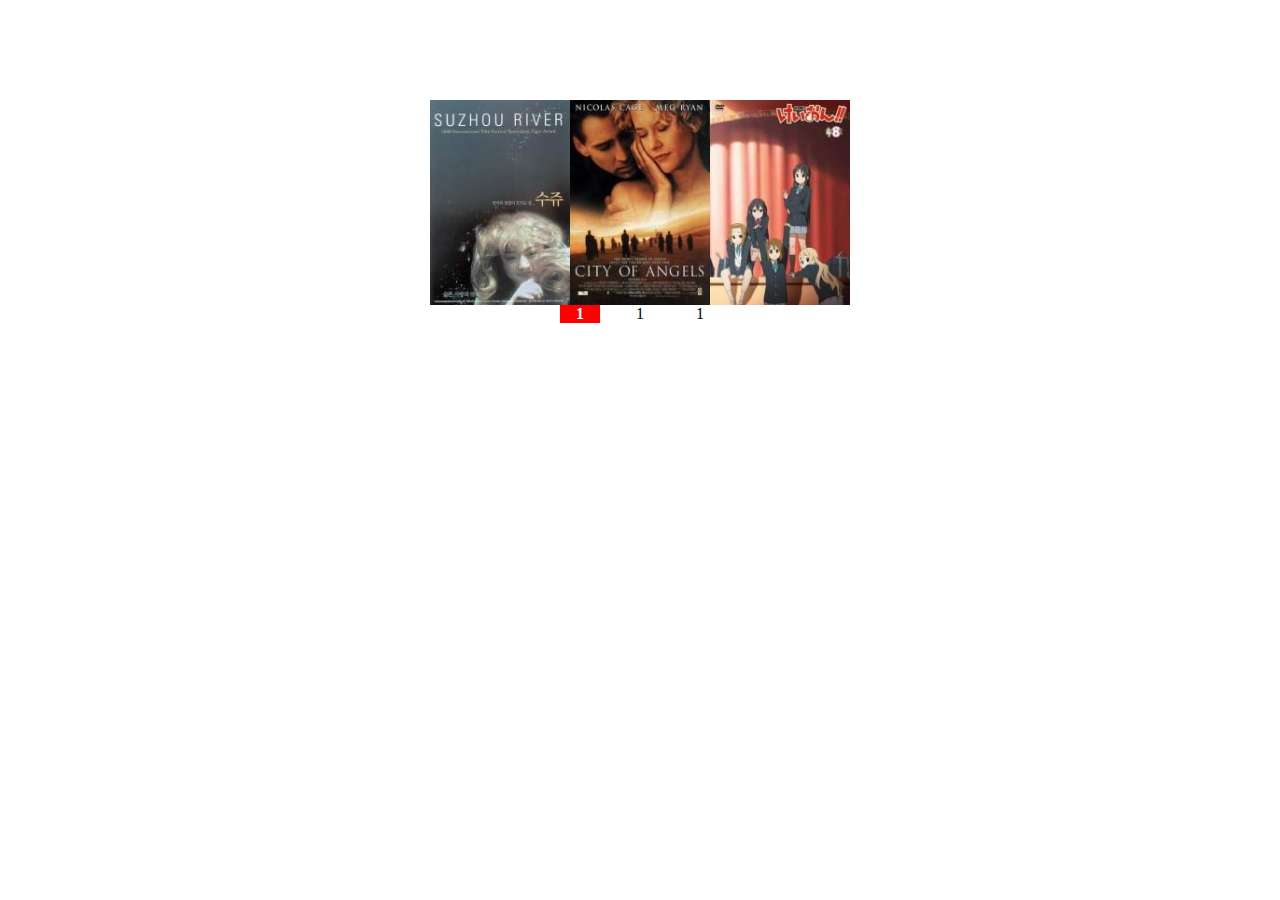
<file: jquery/scrollbox/alpha/index.html>
<html>
	<head>
		<title>图片切换测试</title>
		<meta http-equiv="content-type" content="text/html" charset="utf-8"/>
		<script type="text/javascript" src="jquery.min.js"></script>
		<script type="text/javascript" src="silder.js"></script>
		<style type="text/css">
			*{margin:0;padding:0}
			.container{
				width:960px;
				margin:0 auto;
				padding-top:100px;
			}	
			.show_box{
				margin:0 auto;
				position:relative;
				width:432px;
				height:205px;
				overflow:hidden;

			}
			a{
				color:white;
			}
			ul li{
				list-style:none;
				float:left;
			}
			.show_box ul li{
			}
			ul li img{
				width:140px;
				height:205px;
			}
			.box{
				float:left;
				width:1296px;
				position:absolute;
			}
			.btn{
				margin:0 auto;	
				text-align:center;
				width:200px;
			}
			.btn li{
				margin-left:20px;
				width:40px;
				cursor:pointer;
			}
			.cur{
				color:white;
				background:red;
				font-weight:bold;
			}
			.clearfix{
				clear:both;
			}
		</style>
	</head>
	<body>
		<div class="container">
			<div class="show_box">
				<div class="box">
				<ul>
					<li>
					<a href="">
						<img src="img1.jpg"/>
					</a>
					</li>
					<li>
					<a href="">
						<img src="img2.jpg"/>
					</a>
					<li>
					<a href="">
						<img src="img3.jpg"/>
					</a>
					</li>
					</li>
				<!--2-->
					<li>
					<a href="">
						<img src="img4.jpg"/>
					</a>
					</li>
					<li>
					<a href="">
						<img src="img5.jpg"/>
					</a>
					<li>
					<a href="">
						<img src="img6.jpg"/>
					</a>
					</li>
					</li>
				<!--3-->
		
					<li>
					<a href="">
						<img src="img7.jpg"/>
					</a>
					</li>
					<li>
					<a href="">
						<img src="img8.jpg"/>
					</a>
					<li>
					<a href="">
						<img src="img9.jpg"/>
					</a>
					</li>
				</div>
			</div>	
			<div class="btn">
					<ul>
						<li class="cur">1</li>
						<li>1</li>
						<li>1</li>
					</ul>
				</div>
		</div>
	</body>
</html>
</file>
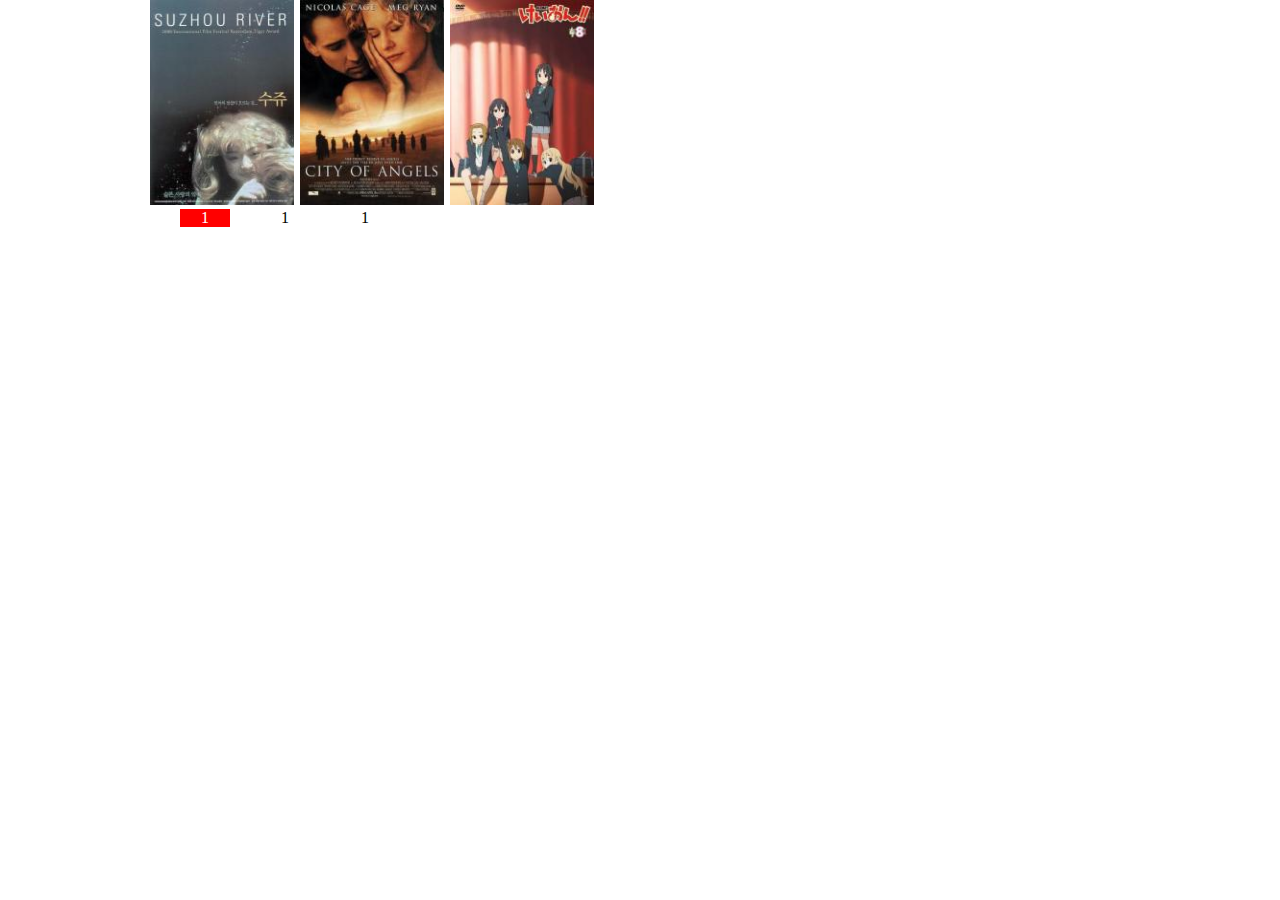
<file: jquery/scrollbox/beta/index.html>
<html>
	<head>
		<title>scrollbox 插件</title>
		<meta http-equiv="content-type" content="text/html" charset="utf-8"/>
		<script type="text/javascript" src="jquery.min.js"></script>
		<script type="text/javascript" src="scrollbox.js"></script>
	</head>
	<style type="text/css">
		*{margin:0;padding:0}
		ul li{
			list-style:none;
		}
		.container{
			width:980px;
			margin:0 auto;
		}
		.scrollbox ul li{
			float:left;
			width:150px;
		}
		.scrollbox ul li img{
			width:144px;
			height:205px;
		}
		#btn ul li{
			text-align:center;
			float:left;
			width:50px;
			margin-left:30px;
		}
		.cur{
			color:white;
			background:red;
		}
	</style>
	<body>
		<div class="container">
			<div class="scrollbox">
				<ul>
					<li>
					<a href="">
						<img src="img/img1.jpg"/>
					</a>
					</li>
					<li>
					<a href="">
						<img src="img/img2.jpg"/>
					</a>
					<li>
					<a href="">
						<img src="img/img3.jpg"/>
					</a>
					</li>
					</li>
				<!--2-->
					<li>
					<a href="">
						<img src="img/img4.jpg"/>
					</a>
					</li>
					<li>
					<a href="">
						<img src="img/img5.jpg"/>
					</a>
					<li>
					<a href="">
						<img src="img/img6.jpg"/>
					</a>
					</li>
					</li>
				<!--3-->
		
					<li>
					<a href="">
						<img src="img/img7.jpg"/>
					</a>
					</li>
					<li>
					<a href="">
						<img src="img/img8.jpg"/>
					</a>
					<li>
					<a href="">
						<img src="img/img9.jpg"/>
					</a>
					</li>
				</ul>
			</div>	
			<div id="btn">
					<ul>
						<li>1</li>
						<li>1</li>
						<li>1</li>
				</ul>
			</div>
		</div>
		<script type="text/javascript">
			$(function(){
					$('.scrollbox').scrollbox();
					})
		</script>
	</body>
</html>
</file>
